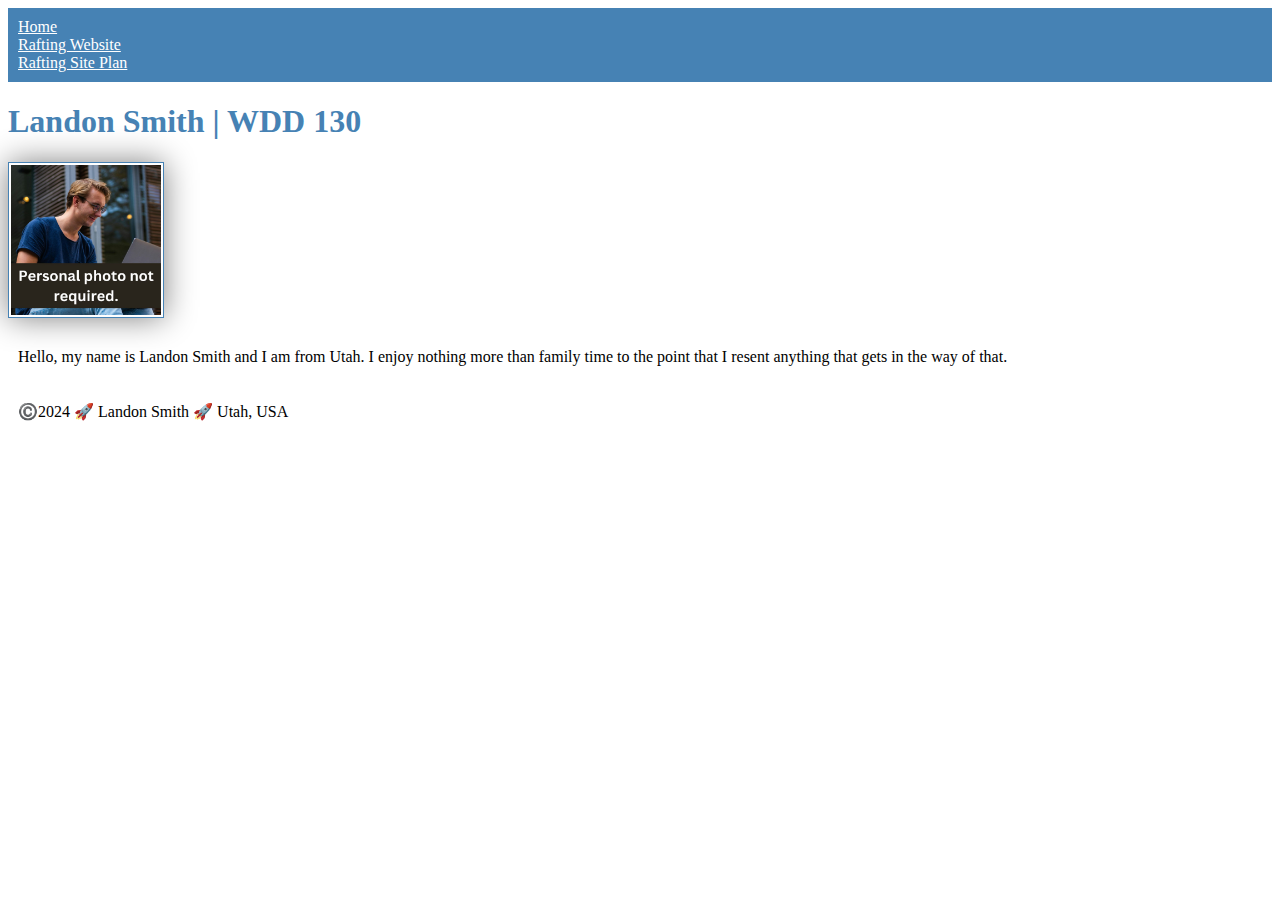
<file: index.html>
<!DOCTYPE html>
<html lang="en-US">
    <head>
        <meta charset="utf-8">
        <meta name="viewport" content="'width=device-width,initial-scale=1.0">
        <title>Landon Smith | WDD 130</title>
        <link rel="stylesheet" href="styles/styles.css">
    </head>
    <body>
        <header>
            <nav>
                <a href="#">Home</a>
                <a href="wwr/">Rafting Website</a>
                <a href="wwr/site-plan-rafting.html">Rafting Site Plan</a>
            </nav>
        </header>
        <main>
            <h1>Landon Smith | WDD 130</h1>
            <img src="images/profile.jpg" alt="Hello, my name is Landon Smith" width="200">
            <p>Hello, my name is Landon Smith and I am from Utah. I enjoy nothing more than family time to the point that I resent anything that gets in the way of that. </p>
        </main>
        <footer>
            <p>©️2024 🚀 Landon Smith 🚀 Utah, USA </p>
        </footer>
    </body>
</html>
</file>
<file: styles/styles.css>
nav {
    background-color: steelblue;
    padding: 10px;
}
nav a {color: white;
display: block;
padding: 20 px;
}
h1 {color: steelblue;
}
img {
    width: 150px;
    height: auto;
    border: 1px solid steelblue;
    padding: 2px;
    box-shadow: 0 0 30px gray;
}
p {
    padding: 10px;
}
</file>
